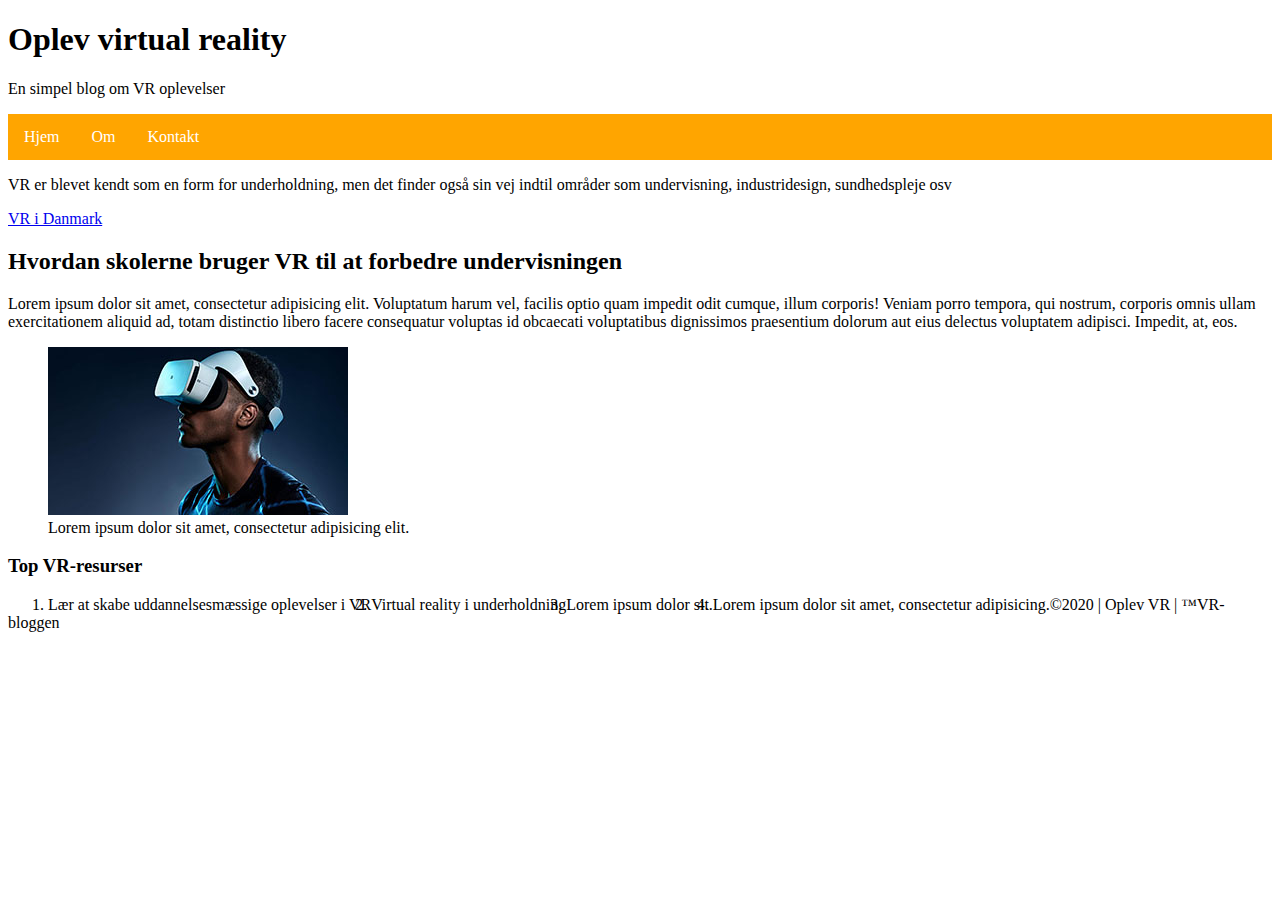
<file: vr/index.html>
<!DOCTYPE html>
<html lang="en" dir="ltr">

<head>
  <meta charset="utf-8">
  <title>Virtual Reality</title>
  <style>
  ul {
    list-style-type: none;
    margin: 0;
    padding: 0;
    overflow: hidden;
    background-color: #ffa500;
  }

  li {
    float: left;
  }

  li a {
    display: block;
    font-family: "Segoe", "Trebuchet MS", Verdana, "sans-serif";
    color: white;
    text-align: center;
    padding: 14px 16px;
    text-decoration: none;
  }

  li a:hover:not(.active) {
    background-color: #A52123;
  }

  .active {
    background-color: #4CAF50;
  }
  </style>
</head>

<body>
  <header>
    <h1>Oplev virtual reality</h1>
    <p>En simpel blog om VR oplevelser</p>
    <nav>
      <ul>
        <li><a href="index.html">Hjem</a></li>
        <li><a href="om.html">Om</a></li>
        <li><a href="kontakt.html">Kontakt</a></li>
      </ul>
    </nav>
  </header>
  <section>
  <p>VR er blevet kendt som en form for underholdning, men det finder også
    sin vej indtil områder som undervisning, industridesign, sundhedspleje osv</p>
  <a href="#">VR i Danmark</a>
  <h2>Hvordan skolerne bruger VR til at forbedre undervisningen</h2>
  <p> Lorem ipsum dolor sit amet, consectetur adipisicing elit.
    Voluptatum harum vel, facilis optio quam impedit odit cumque, illum
    corporis! Veniam porro tempora, qui nostrum, corporis omnis ullam
    exercitationem aliquid ad, totam distinctio libero facere consequatur
    voluptas id obcaecati voluptatibus dignissimos praesentium dolorum aut
    eius delectus voluptatem adipisci. Impedit, at, eos.</p>

  <figure>
    <img src="img/vr1.jpg" alt="Bruger oplever rummet via VR" title="Virtual reality
    brugere kan udforske fjerne steder og føle at de lige er i midten af begivenhederne">
    <figcaption>Lorem ipsum dolor sit amet, consectetur adipisicing elit. </figcaption>
  </figure>
</section>
<section>
  <h3>Top VR-resurser</h3>
  <ol>
    <li>Lær at skabe uddannelsesmæssige oplevelser i VR</li>
    <li>Virtual reality i underholdning</li>
    <li>Lorem ipsum dolor sit.</li>
    <li>Lorem ipsum dolor sit amet, consectetur adipisicing.</li>
  </ol>
</section>
<footer>
<p>&copy;2020 | Oplev VR | &trade;VR-bloggen</p>
</footer>
</body>

</html>
</file>
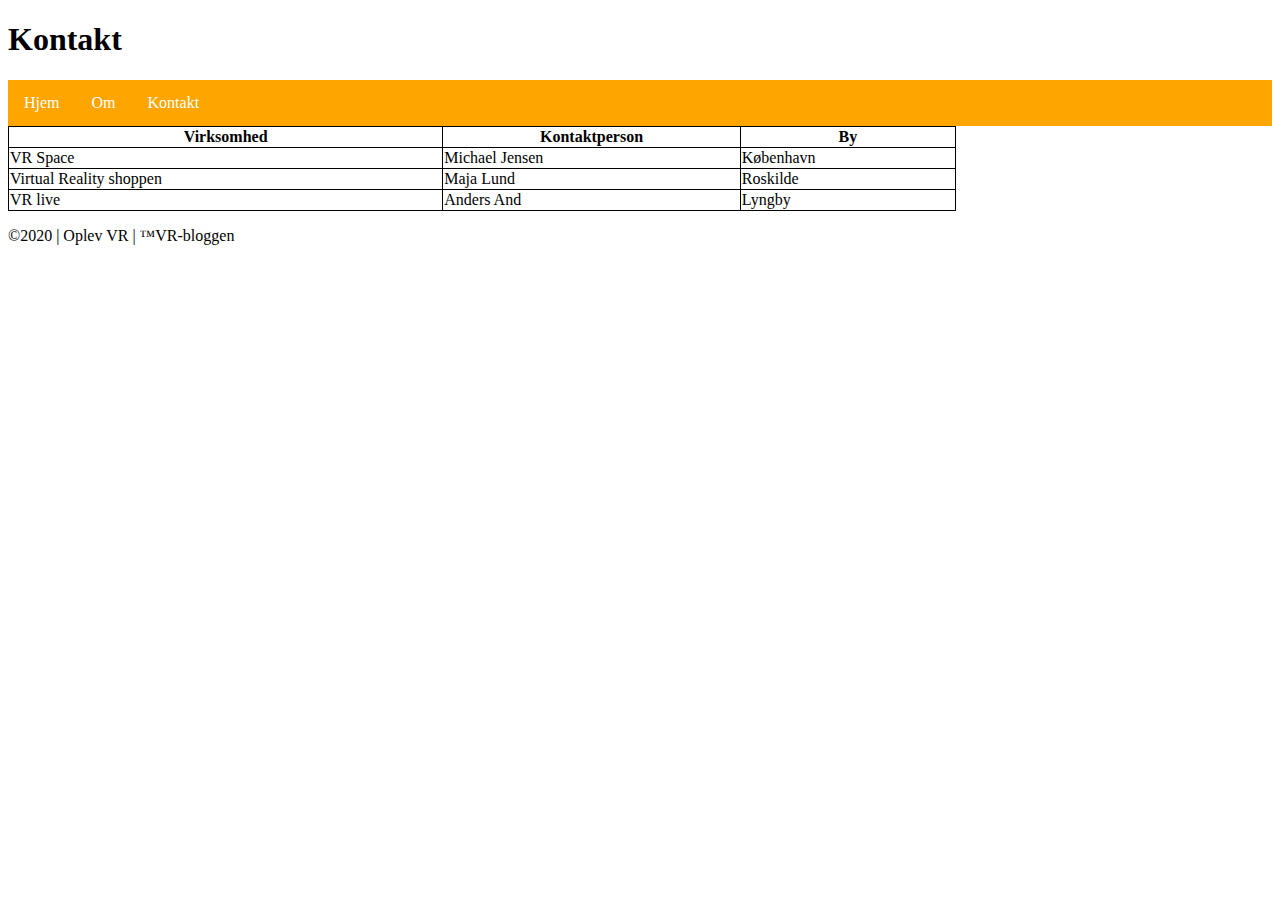
<file: vr/kontakt.html>
<!DOCTYPE html>
<html lang="en" dir="ltr">
  <head>
    <meta charset="utf-8">
    <title>Kontakt</title>
<style>
ul {
  list-style-type: none;
  margin: 0;
  padding: 0;
  overflow: hidden;
  background-color: #ffa500;
}

li {
  float: left;
}

li a {
  display: block;
  color: white;
  text-align: center;
  padding: 14px 16px;
  text-decoration: none;
}

li a:hover:not(.active) {
  background-color: #111;
}

.active {
  background-color: #4CAF50;
}


table,th,td {
border: 1px solid black;
border-collapse: collapse;

}
</style>

  </head>
  <body>
    <header>
      <h1>Kontakt</h1>

      <nav>
        <ul>
          <li><a href="index.html">Hjem</a></li>
          <li><a href="om.html">Om</a></li>
          <li><a href="kontakt.html">Kontakt</a></li>
        </ul>
      </nav>
    </header>
    <table style="width:75%">
      <tr>
        <th>Virksomhed</th>
        <th>Kontaktperson</th>
        <th>By</th>
      </tr>
      <tr>
        <td>VR Space</td>
        <td>Michael Jensen</td>
        <td>København</td>
      </tr>
      <tr>
        <td>Virtual Reality shoppen</td>
        <td>Maja Lund</td>
        <td>Roskilde</td>
      </tr>
      <tr>
        <td>VR live</td>
        <td>Anders And</td>
        <td>Lyngby</td>
      </tr>


    </table>

    <footer>
    <p>&copy;2020 | Oplev VR | &trade;VR-bloggen</p>
    </footer>
  </body>
</html>
</file>
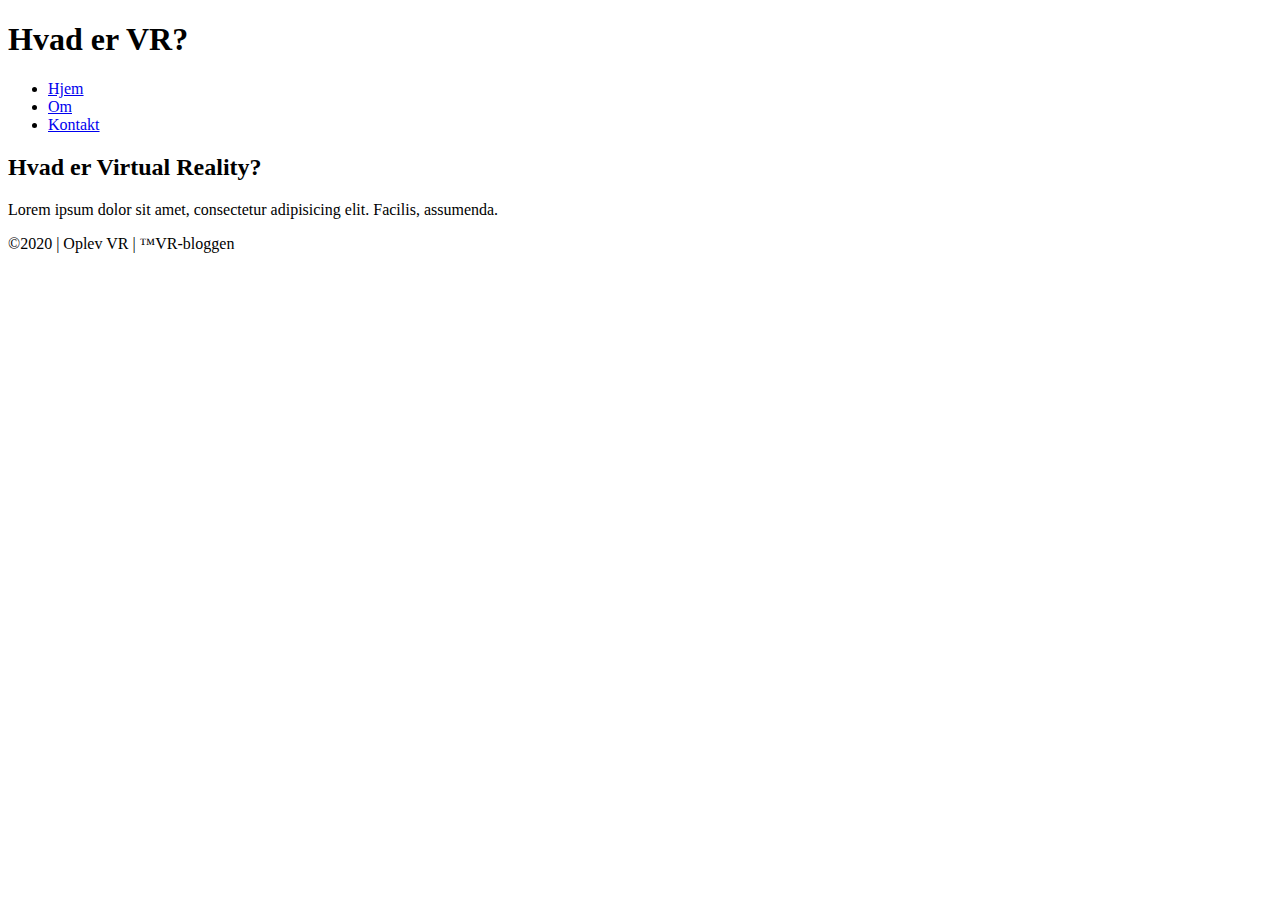
<file: vr/om.html>
<!DOCTYPE html>
<html lang="en" dir="ltr">
  <head>
    <meta charset="utf-8">
    <title>Om VR-bloggen</title>
  </head>
  <body>
    <header>
      <h1>Hvad er VR?</h1>

      <nav>
        <ul>
          <li><a href="index.html">Hjem</a></li>
          <li><a href="om.html">Om</a></li>
          <li><a href="kontakt.html">Kontakt</a></li>
        </ul>
      </nav>
    </header>
    <h2> Hvad er Virtual Reality?</h2>
    <p>  Lorem ipsum dolor sit amet, consectetur adipisicing elit. Facilis, assumenda.</p>
    <footer>
    <p>&copy;2020 | Oplev VR | &trade;VR-bloggen</p>
    </footer>

  </body>
</html>
</file>
